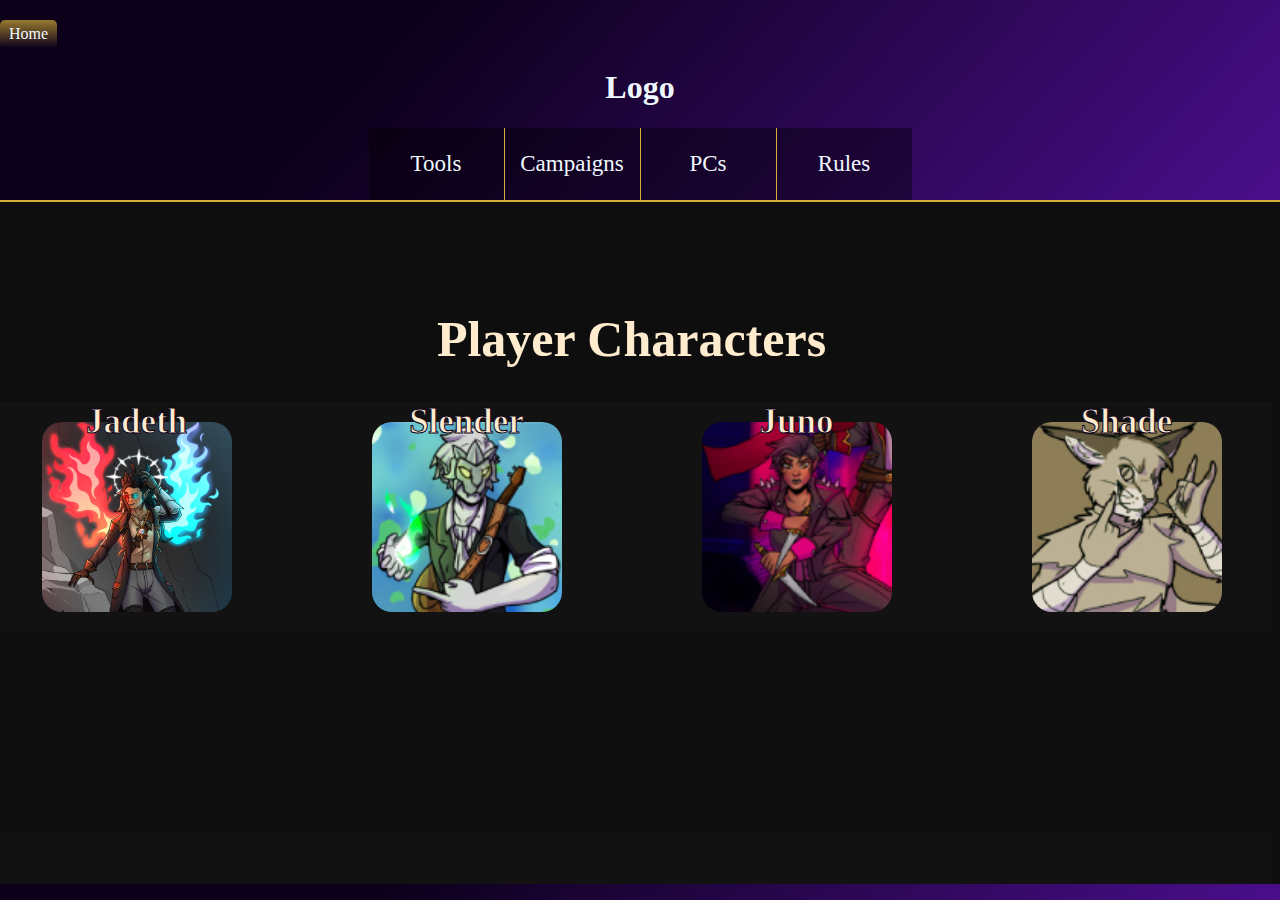
<file: index.html>
<!DOCTYPE html>
<html lang="en">
    <head>
        <meta charset="utf-8">
        <title>D&D Tools</title>
        <link rel="stylesheet" href="style.css">
    </head>
    <body>
        <header>
            <div class="header">
                <div class="home">
                    <a href="index.html"><div role="button" class="homebtn"><p>Home</p></div></a>
                </div>
                <div class="logo"><h1>Logo</h1></div>
                <div class="subheader">
                    <a href="CaptureCalc.html"><div role="button" class="menue rim"><p>Tools</p></div></a>
                    <a href=""><div role="button" class="menue rim"><p>Campaigns</p></div></a>
                    <a href=""><div role="button" class="menue rim"><p>PCs</p></div></a>
                    <a href=""><div role="button" class="menue"><p>Rules</p></div></a>
        
                </div>
            </div>
        </header>
        <div class="Body">
            
            <div class="scrolldownparent">
                <div class="scrolldownchild">
                    <div class="content"><h1>Player Characters</h1></div>
                    <div class="scrollanchor">
                        
                        <div id="playercharacters" class="content2">
                            <div class="card">
                                <label for="Jadeth">Jadeth</label>
                                <a href="pages/player-cards/jadethplayercard.html"><button class="playercharacter" id="Jadeth"></button></a>
                            </div>
                            <div class="card">
                                <label for="slender">Slender</label>
                                <a href=""><button id="slender" class="playercharacter"></button></a>
                            </div>
                            <div class="card">
                                <label for="juno">Juno</label>
                                <a href=""><button id="juno" class="playercharacter"></button></a>
                            </div>
                            <div class="card">
                                <label for="shade">Shade</label>
                                <a href=""><button id="shade" class="playercharacter"></button></a>
                            </div>
                            <div class="card">
                                <label for="henry">Henry</label>
                                <a href=""><button id="henry" class="playercharacter"></button></a>
                            </div>
                            <div class="card">
                                <label for="olaf">Olaf</label>
                                <a href=""><button id="olaf" class="playercharacter"></button></a>
                            </div>
                            <div class="card">
                                <label for="matanza">Matanza</label>
                                <a href=""><button id="matanza" class="playercharacter"></button></a>
                            </div>
                        </div>

                    </div>
                    <div class="content"></div>
                    <div class="content2"></div>
                    <div class="content"></div>
                    <div class="content2"></div>
                    <div class="content"></div>
                    <div class="content2"></div>
                </div>
            </div>
        </div>
        <footer>
        
        </footer>
    </body>
</html>
</file>
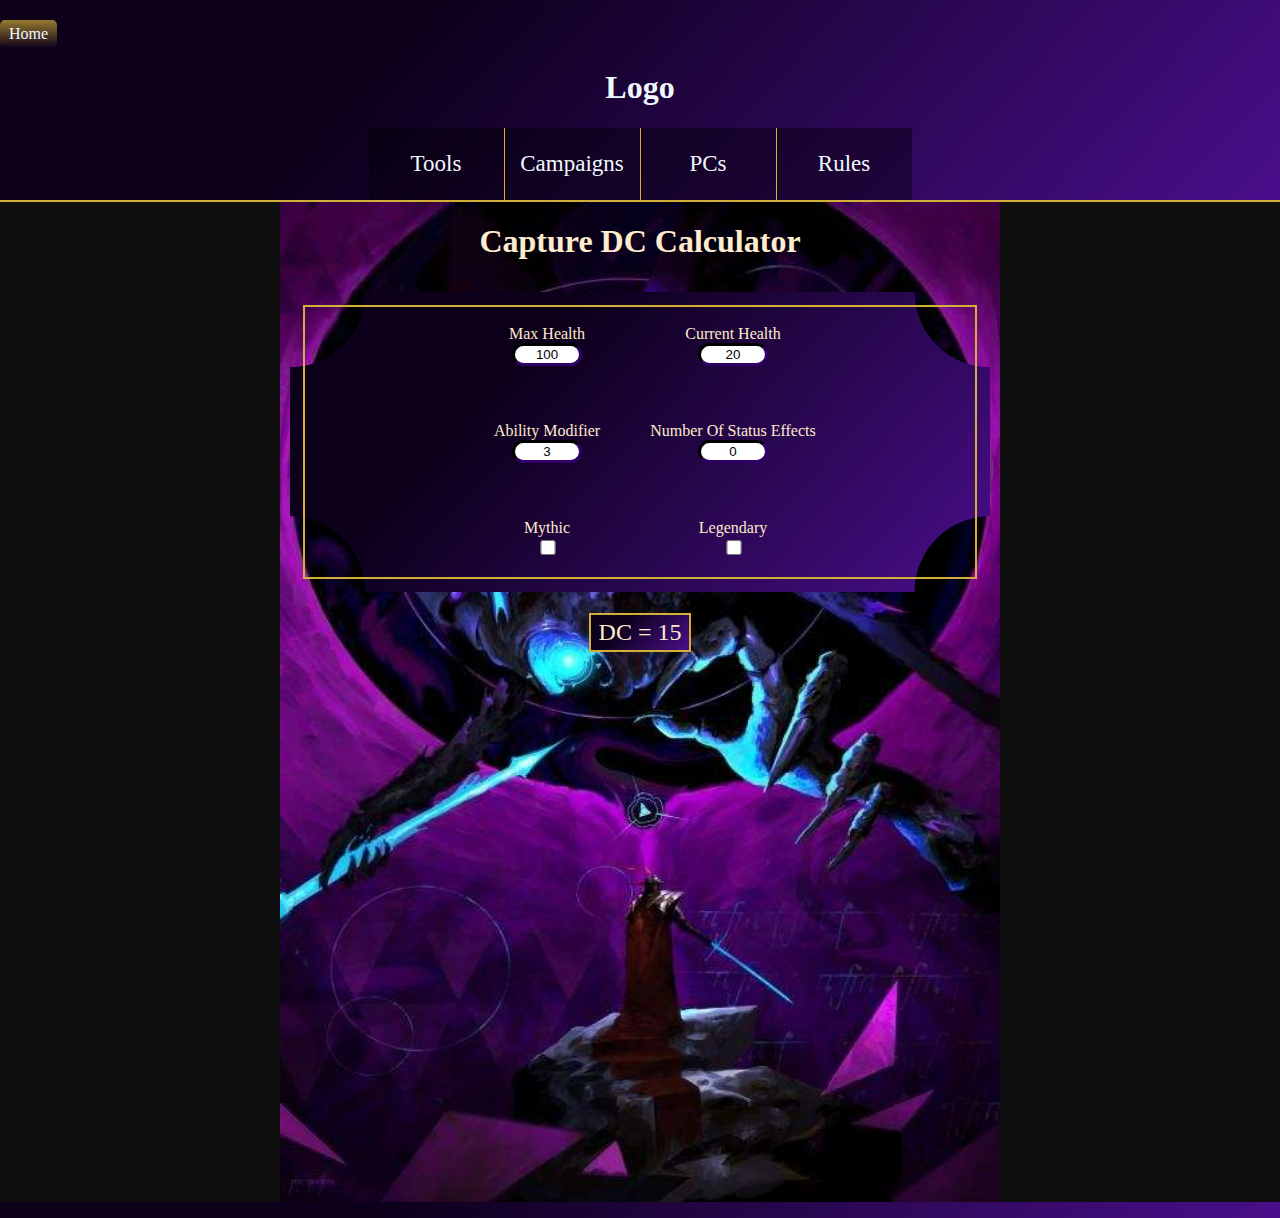
<file: CaptureCalc.html>
<!DOCTYPE html>
<html lang="en">
    <head>
        <meta charset="utf-8">
        <title>Capture Calculator</title>
        <link rel="stylesheet" href="style.css">
        <script src="code.js" defer></script>
    </head>
    <body>
        <header>
            <div class="header">
                <div class="home">
                    <a href="index.html"><div role="button" class="homebtn"><p>Home</p></div></a>
                </div>
                <div class="logo"><h1>Logo</h1></div>
                <div class="subheader">
                    <a href="CaptureCalc.html"><div role="button" class="menue rim"><p>Tools</p></div></a>
                    <a href=""><div role="button" class="menue rim"><p>Campaigns</p></div></a>
                    <a href=""><div role="button" class="menue rim"><p>PCs</p></div></a>
                    <a href=""><div role="button" class="menue"><p>Rules</p></div></a>
        
                </div>
            </div>
        </header>
        
        <div class="Body">

            
                <div id="captcalcimag">
                    
                    <h1>Capture DC Calculator</h1>
                    <div class="CaptureCalc" id="Calc">
                        <div id="imgcuttopleft"></div>
                        <div id="imgcutbotleft"></div>
                        <div id="imgcuttopright"></div>
                        <div id="imgcutbotright"></div>

                        <div class="goldborder"></div>
                        <div id="calcContent">
                            <div class="spacer">
                                <div class="CapCalcInput">
                                    <label for="MaxHealth">Max Health</label>
                                    <input type="number" value="100" id="MaxHealth">
                                </div>
                        
                                <div class="CapCalcInput">
                                    <label for="CurrentHealth">Current Health</label>
                                    <input type="number" value="20" id="CurrentHealth">
                                </div>
                            </div>
    
                            <div class="spacer">
                                <div class="CapCalcInput">
                                    <label for="AbilityModifier">Ability Modifier</label>
                                    <input type="number" value="3" id="AbilityModifier">
                                </div>
                        
    
                                <div class="CapCalcInput">
                                    <label for="Ailments">Number Of Status Effects</label>
                                    <input type="number" value="0" id="Ailments">
                                </div>
                            </div>
    
                            <div class="spacer">
                                <div class="CapCalcInput">
                                    <label for="Mythic">Mythic</label>
                                    <input type="checkbox" id="Mythic">
                                </div>
    
                                <div class="CapCalcInput">
                                    <label for="Legendary">Legendary</label>
                                    <input type="checkbox" id="Legendary">
                                </div>
                            </div>
                        </div>
                    

                    
                    <div id="DcDisplay">
                        <p id="Dc">DC = 15</p>
                    </div>
                </div>
                <div class="filler"></div>
                                

            </div>

        </div>
        <footer>

        </footer>
    </body>
</file>
<file: style.css>
input::-webkit-outer-spin-button,
input::-webkit-inner-spin-button {
    display: none;
}

body {
    display: flex;
    max-height: 100vh;
    height: 100vh;
    flex-direction: column;
    margin: 0;
}

.home {
    display: flex;
}

.homebtn {
    display: flex;
    align-items: center;
    justify-content: center;
    border-radius: 5px;
    padding: 5px 9px;
    margin-top: 20px;
    transition: ease-out 0.3s;
    background: linear-gradient(rgba(212, 175, 55, 0.699), rgba(212, 175, 55, 0));
}

.homebtn:hover {
    background-color: rgba(212, 175, 55, 0.479);
    transform-origin: top center;

}

.homebtn p {
    margin: 0px;
    
}

.spacer input {
    text-align: center;
}

input, label, .playercharacter {
    display: block;
}

.Body {
    color: blanchedalmond;
    align-items: center;
    display: flex;
    flex-direction: column;
    flex: 1;
    background-color: rgb(14, 14, 14);
}

.spacer {
    display: flex;
    flex-direction: row;
}


.content, .content2 {
    display: flex;
    flex-direction: column;
    height: 200px;
    width: 1280px;
} 

.content {
    align-items: center;
    justify-content: end;
}

.content h1 {
    font-size: 50px;
}

.content2::-webkit-scrollbar {
    display: none;
}

.content2 {
    background-color: rgba(255, 255, 255, 0.02);
    flex-direction: row;
    align-items: center;
    height: 230px;
    gap: 40px;
    justify-content: left;
    overflow: auto;
}

.playercharacter {
    height: 190px;
    width: 190px;
    background-size: 100%;
    border: 0;
    border-radius: 20px;
    cursor: pointer;
}


#playercharacters {
    -webkit-text-stroke-width: 1px;
    -webkit-text-stroke-color: rgb(12, 0, 26);
}

#Jadeth {
    background-image: url(imgs/player-charcters/jadeth.png);
}

#slender {
    background-image: url(imgs/player-charcters/slender.jpg);
}

#shade {
    background-image: url(imgs/player-charcters/shade.jpg);
}

#henry {
    background-image: url(imgs/player-charcters/henry.jpg);
}

#juno {
    background-image: url(imgs/player-charcters/juno.jpg);
}

#olaf {
    background-image: url(imgs/player-charcters/olaf.jpg);
}

#matanza {
    background-image: url(imgs/player-charcters/matanza.jpg);
}

.scrolldownparent {
    max-height: calc(100vh - 218px);
    width: 1280;
    overflow: hidden;
}

.scrolldownchild {
    width: 100%;
    height: 100%;
    overflow: auto;
    padding-right: 17px;
}

#Dc {
    font-size: 24px;
}

#DcDisplay {
    position: absolute;
    bottom: -60px;
}

.CapCalcInput {
    display: flex;
    flex-direction: column;
    margin: 8px;
    text-align: center;
    width: 170px;
    align-items: center;
    
}

.card {
    display: flex;
    flex-direction: column;
    text-align: center;
    align-items: center;
    position: relative;
    margin-left: 50px;
    margin-right: 50px;
    transition: ease-in 0.03s;
}

.scrollanchor {
    position: relative;
}

.scroll {
    position: absolute;
}

.card:hover {
    scale: 1.05;
}

.card label {
    position: absolute;
    font-size: 35px;
    font-weight: 700;
    top: -20px;
}

.padding {
    flex: 1;
}

.BodyCalc {
    flex: 1;
    display: flex;
    flex-direction: column;
}

header, footer, #DcDisplay {
    background: linear-gradient(133deg, rgb(12, 0, 26) 30%, rgb(73, 14, 139));
}

header {
    
    display: flex;
    flex-direction: column;
    border-bottom: 2px solid rgb(212, 175, 55);
}

.header {
    display: flex;
    flex-direction: column;
    width: 1280px;
    margin: 0 auto;
}

.logo {
    color: aliceblue;
    display: flex;
    align-items: center;
    justify-content: center;
}

#captcalcimag {
    background-image: url(imgs/monster.jpg);
    display: flex;
    flex-direction: column;
    align-items: center;
    height: 1000px;
    background-size: 100% 100%;
    position: relative;
}

.filler {
    background-color: rgb(14, 14, 14);
    flex: 1;
}

#imgcuttopleft, #imgcutbotleft, #imgcuttopright, #imgcutbotright {
    position: absolute;
    height: 100%;
    width: 100%;
    background-image: url(imgs/monster.jpg);
    background-size: 720px 1000px;
    background-position: -10px -90px;
}

#imgcuttopleft {
    clip-path: circle(14% at 100% 0);
}

#imgcutbotleft {
    clip-path: circle(14% at 100% 100%);
}

#imgcuttopright {
    clip-path: circle(14% at 0 0);
} 

#imgcutbotright {
    clip-path: circle(14% at 0 100%);
}

#DcDisplay {
    padding: 4px 8px;
    border: 2px solid rgb(212, 175, 55);
}

#DcDisplay p {
    margin: 0;
}

.inverscorner {
    height: 80px;
    width: 80px;
    border-radius: 100px;
    z-index: 1;
}



.menue {
    display: flex;
    align-items: center;
    justify-content: center;
    font-size: 23px;
    flex: 1 1 auto;
    width: 135px;
    background-color: rgba(0, 0, 0, 0.39);
    transition: ease-out 0.3s;

}

.menue:hover {
    width: 190px;
}

.rim {
    border-right: 1px solid rgb(212, 175, 55);
}

header a {
    text-decoration: none;
    color: aliceblue;
}

.subheader {
    display: flex;
    flex: 1;
    flex-direction: row;
    height: 70px;
    justify-content: center;
}

footer {
    height: 10px;
    padding: 8px;
}

input {
    border-width: 3px;
    border-color: rgb(8, 0, 17);
    border-radius: 5px;
    width: 60px;
    height: 15px;
    border-radius: 15px;
}

.goldborder {
    width: 670px;
    height: 270px;
    position: absolute;
    border: 2px double rgb(212, 175, 55);
    
}

.CaptureCalc {
    color: blanchedalmond;
    height: 300px;
    width: 700px;
    background: linear-gradient(133deg, rgb(12, 0, 26) 30%, rgb(73, 14, 139));
    display: flex;
    flex-direction: column;
    align-items: center;
    justify-content: space-evenly;
    margin: 10px;
    border-radius: 25px;
    position: relative;
}

#calcContent {
    position: absolute;
    display: flex;
    justify-content: center;
    flex-direction: column;
    height: 100%;
    width: 100%;
    align-items: center;
    gap: 40px;
}

.spheres {
    display: flex;
    flex-direction: row;
    justify-content: space-between;
}

/* where style for charactersheets begins */

.charactersheet {
    margin-top: 30px;
    background-image: url(imgs/backgrounds/parchment.jpg);
    height: 960px;
    width: 680px;
    position: relative;
    background-size: 100% 100%;
    border: double 10px #F4AB0B;
}

.charsheetdye {
    position: absolute;
    height: 100%;
    width: 100%;
    background-color: rgb(73, 14, 139, 0.6);
}

.playerpicture {
    position: absolute;
    top: 329px;
    left: 50%;
    transform: translate(-50%, -20%);
    height: 500px;
    width: 200px;
    clip-path: ellipse(49% 99% at 50% 100%);
}

/* background colour for player cards fileds*/

.playerpictureborder,
.statcontainerbackground,
.profandlang,
.profskill,
.characterextras {
    background-color: rgba(0, 0, 0, 0.192);
}

.playerpicture,
.statcontainerforground,
.charlanguages,
.charprof,
.charpet,
.charitem,
.iniandmovement {
    background-color: rgba(255, 255, 255, 0.315)
}



.playerpictureborder {
    position: absolute;
    top: 329px;
    left: 50%;
    transform: translate(-50%, -20.5%);
    height: 508px;
    width: 208px;
    clip-path: ellipse(49% 99% at 50% 100%);

}

#jadethfullbod {
    background-image: url(imgs/player-charcters/jadeth-full-body.png);
    position: absolute;
    top: 329px;
    left: 50%;
    transform: translate(-50%, -20%);
    height: 500px;
    width: 290px;
    background-size: cover;
    background-position: center center;
    overflow: visible;
}

.statcontainer {
    width: 95px;
}

.statgoldborder {
    height: calc(100% + 12px);
    width: calc(100% + 15px);
    position: absolute;
    right: -8px;
}

.statcontainerbackground {
    position: relative;
    height: 65px;
    width: 100%;
    display: flex;
    align-items: center;
    justify-content: center;
}

.statcontainerforground {
    width: calc(100% - 6px);
    height: calc(100% - 6px);
    clip-path: inset(0 0 0 0);
    display: flex;
    flex-direction: column;
    align-items: center;
}

.statcontainer .stattitle {
    margin: 0;
    margin-top: -19px;
    text-align: center;

}

.statcontainerforground .statmodifiredisplay {
    font-size: 29px;
    margin: 0;
    margin-top: 13px;
}
.statcontainerforground .stattotal {
    margin: 0;
    margin-top: -3px;
    font-size: 12px;
}


.playerstats {
    width: 100%;
    display: flex;
    flex-direction: row;
    justify-content: center;
    position: absolute;
    gap: 2%;
    top: 135px;
}

.playernameplatecontainer {
    width: 100%;
    display: flex;
    flex-direction: row;
    justify-content: center;
    position: absolute;
    top: 40px;

}

.playernameplate {
    width: 500px;
    height: 100px;
    background-image: url(imgs/backgrounds/goldplayerbanner.png);
    background-size: 104% 230%;
    background-position: center;
}

.playernameplate .charactername {
    text-align: center;
}

.nameplateimage {
    height: 100%;
    width: 100%;
}

.strcontainer, .chacontainer {
    margin-top: 250px;
}

.strcontainer {
    margin-right: -90px;
}

.chacontainer {
    margin-left: -90px;
}

.concontainer {
    margin-right: -60px;
}

.wiscontainer {
    margin-left: -60px;
}

.dexcontainer, .intcontainer {
    margin-top: 50px;
}


.concontainer, .wiscontainer {
    margin-top: 150px;
}

.displaystatproper {
    display: flex;
    align-items: center;
    justify-content: center;
    position: relative;
}

.displaystatproper span {
    margin-top: 13px;
    position: absolute;
    right: 100%;

}

.accontainer {
    height: 80px;
    width: 80px;
    position: relative;
    margin-top: -8px;
    display: flex;
    flex-direction: column;
    justify-self: center;
    align-items: center;
}

.accontainer h3 {
    margin-top: 8px;
    margin-bottom: 0;
    position: absolute;
}

.accontainer p {
    margin-top: -11px;
    font-size: 43px;
    position: absolute;
    top: 30px;
}

.shieldgoldoutline {
    position: absolute;
    height: calc(100%);
    width: calc(100%);
    top: 50%;
    left: 50%;
    translate: -50% -50%;
}

.shieldtrim {
    position: absolute;
    height: calc(100%);
    width: calc(100%);
    top: 50%;
    left: 50%;
    translate: -50% -50%;
    opacity: 0.192;
}

.shieldcenter {
    position: absolute;
    height: calc(100% - 6px);
    width: calc(100% - 7px);
    top: 50%;
    left: 50%;
    translate: -50% -50%;
    opacity: 0.335;
}

.profandlang, .profskill {
    display: flex;
    flex-direction: column;
    align-items: center;
    width: 180px;
    height: 260px;
    position: absolute;
    bottom: 228px;
}

/* gold border elements */
.profandlang,
.profskill,
.characterextras,
.proffalse,
.proftrue {
    border: solid 1px #F4AB0B;
}


.profskill {
    right: 40px;
}

.profandlang {
    left: 40px;
}

.charlanguages {
    width: calc(100% - 4px);
    margin-top: 2px;
}

.profandlang h4,
.profskill h4,
.characterextras h4 {
    margin: 0;
    text-align: center;
}

.profandlang p,
.profskill p,
.characterextras p {
    margin: 5px;
    font-size: small;
}

.charprof {
    overflow: scroll;
    margin: 2px 0px;
    flex: 1;
    width: calc(100% - 4px);
}

.charprof::-webkit-scrollbar {
    display: none;
}

.skillbox {
    display: flex;
    align-items: center;
    justify-content: space-between;
    height: 5.15%;
    width: 100%;
    background-color: rgba(0, 0, 0, 0.144);
}

.skillbox2 {
    background-color: rgba(255, 255, 255, 0);
}

.skillbox p {
    margin: 0 4px;
}

.skillbox .skill {
    width: 91px;
    margin-left: -25px;
}

.proffalse {
    height: 70%;
    aspect-ratio: 1 / 1;
    border-radius: 100%;
    margin-left: 4px;

}

.proftrue {
    height: 70%;
    aspect-ratio: 1 / 1;
    border-radius: 100%;
    margin-left: 4px;
    background-color: #F4AB0B;
}

.runningmanpng {
    position: absolute;
    background-image: url(imgs/playercard-images/runningicongold.png);
    background-size: cover;
    width: 60px;
    aspect-ratio: 3/2;
    bottom: 92px;
    left: 50%;
    transform: translate(-50%, 0);
}

.characterextras {
    display: flex;
    width: 600px;
    height: 200px;
    position: absolute;
    bottom: 13px;
    left: 40px;
}

.characterextras h3 {
    margin: 0;
}

.iniandmovement p {
    font-size: 29px;
}

.characterextrascenter {
    width: 95px;
    height: 100%;
    display: flex;
    flex-direction: column;
}

.iniandmovement {
    margin: 1px;
    flex: 1;
    text-align: center;
}

.initop {
    margin-top: 2px;
    border-bottom-left-radius: 100%;
    border-bottom-right-radius: 100%;
}

.inibot {
    margin-bottom: 2px;
    display: flex;
    justify-content: flex-end;
    flex-direction: column;
    border-top-left-radius: 100%;
    border-top-right-radius: 100%;
    align-items: center;
}

.inibot h3 {
    margin-top: 10px;
}

.inibot span,
.inibot p {
    margin: 0;
}

.charpet,
.charitem {
    flex: 1;
    display: flex;
    margin-top: 2px;
    margin-bottom: 2px;
    align-items: center;
}

.charpet {
    margin-left: 2px;
}

.charitem {
    margin-right: 2px;
}

.charpet img,
.charitem img {
    text-align: center;
    line-height: 130px;
    height: 130px;
    aspect-ratio: 1 / 1;
    background-color: rgba(0, 0, 0, 0.212);
}

.chariteminfo,
.charpetinfo {
    height: 100%;
    width: 120px;
}

.goldbracefill {
    width: 15px;
    height: 40px;
    position: absolute;
    bottom: 94px;
}

.bracefillright {
    background-image: url(imgs/playercard-images/goldbraceright.png);
    background-size: cover;
    background-position: center right;
    right: 296px;
}

.bracefillleft {
    left: 299px;
    background-size: cover;
    background-position: center left;
    background-image: url(imgs/playercard-images/goldbraceleft.png);
}
</file>
